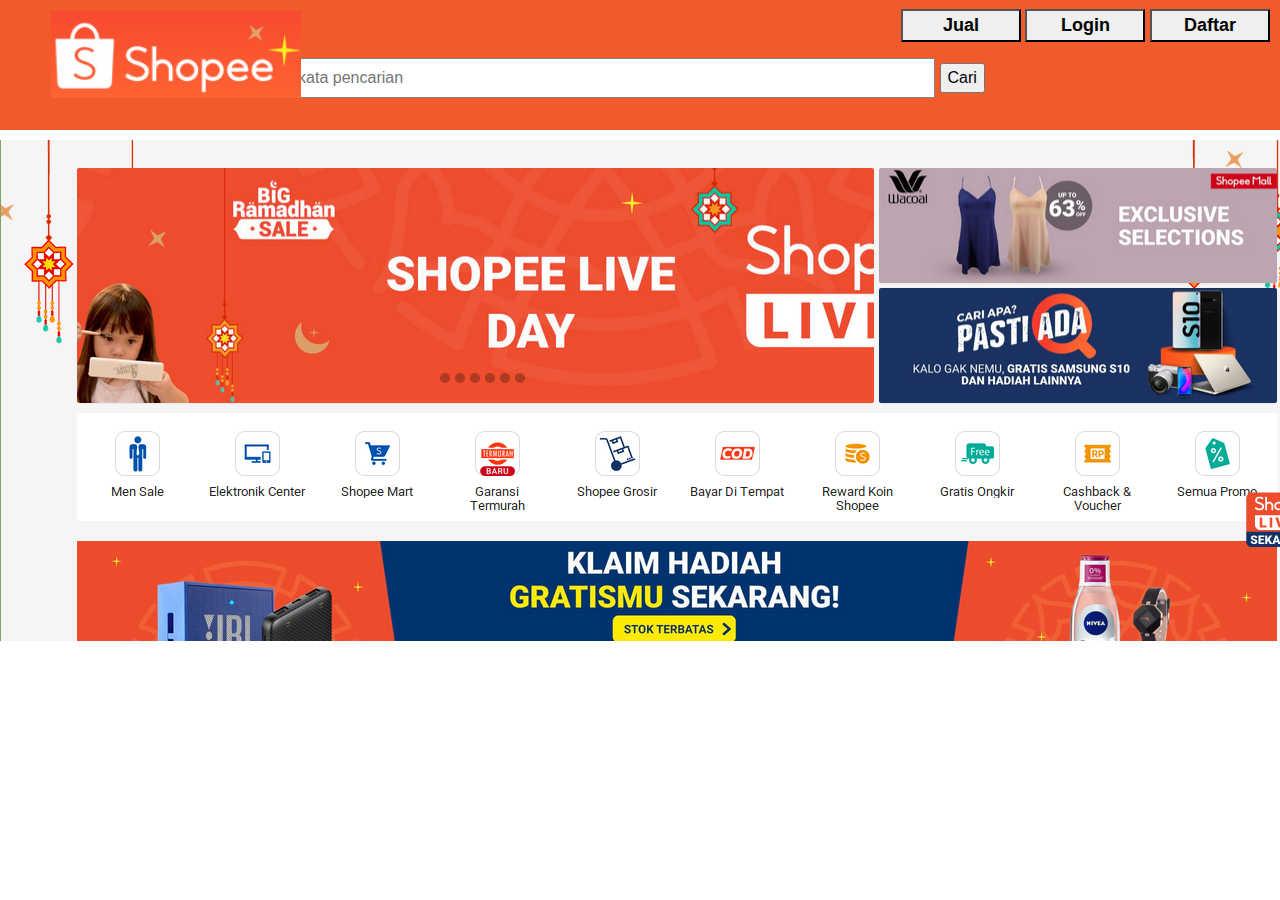
<file: prototype/index.html>
<!DOCTYPE html>
<html lang="en">
<head>
  <meta charset="UTF-8">
  <meta content="width=device-width, initial-scale=1.0"
        name="viewport">
  <meta content="ie=edge"
        http-equiv="X-UA-Compatible">
	<link rel="stylesheet" type="text/css" href="mantep1.css">
  <title>Shopee: Index</title>
  <style>
      #header{
            position: fixed;
            top: 0; left: 0; right: 0;
            background-color: rgb(241, 91, 43);
            border: 1px solid rgb(241, 91, 43);
            width: 100vw;
            height: 130px;
      }
      button.upper-right{
            position: relative;
            left: calc(100vw - 380px);
            width: 120px;
            top: 8px;
            font-size: 15px;
            display: inline-flexbox;
      }
      input#kotak-pencarian{
            border: 1px solid gray;
            background-color: white;
            width: 50vw;
            height: 40px;
      }
      .overlay{
            height: 0;
            width: 100%;
            position: fixed;
            z-index: 1;
            top: 0;
            left: 0;
            background-color: rgba(241, 91, 43, 0.7);
            overflow: hidden;
            transition: 0.5s;
      }
      div#loginbox form{
            position: relative;
            padding-top: 20px;
            border: 2px solid gray;
            width: 400px;
           /* height: 240px; */
            background-color: white;
      }
      div#registerbox form{
            position: relative;
            padding-top: 20px;
            border: 2px solid gray;
            width: 400px;
          /*  height: 200px; */
            background-color: white;
      }
	  
	  warna {
			color:#f4623a;
	  }
	  
      a.misc:hover{
            transform: scale(1.25, 1.25);
            text-decoration-line: underline;
      }
      button > p{
            font-size: 18px;
            font-weight: bold;
            margin: 0;
      }
  </style>
</head>
<body>
      <div id="header">
            <a href='sellerlogin.html'><button class="upper-right"><p>Jual</p></button></a>
            <button class="upper-right" onclick="toggleoverlay('loginoverlay')"><p>Login</p></button>
            <button class="upper-right" onclick="toggleoverlay('registeroverlay')"><p>Daftar</p></button><br/><br/>
            <div style='position: absolute; left: 50px; top: 10px;'>
                  <img src="images/shopeewhite.png" width='250px'>
            </div>
            <div style='display: inline-flexbox'>
                  <center>
                  <input id='kotak-pencarian' type="text" placeholder="kata pencarian">
                  <input onclick='gg()' type="button" value="Cari">
                  </center>
            </div>
      </div>
      <img src='images/indexfiller.png' width="device-width" style="position: absolute; top: 140px;">
    
      <div id='loginoverlay' class='overlay'>
            <center>
                  <div id='loginbox'>      
                        <form action="sellerhome.html" method="post">
                              <button type='button' style='position: absolute; right: 8px;' onclick="toggleoverlay('loginoverlay')"><b>X</b></button>
                              <h3>LOGIN</h3> 
                              <p style="position: absolute; left: 50px; display: inline;">Username</p>
                              <input type="text" class='logininput' style="position: absolute; right: 50px; display: inline;"><br/><br/>
                              <p style="position: absolute; left: 50px; display: inline;">Password</p>
                              <input type="text" class='logininput' style="position: absolute; right: 50px; display: inline;"><br/><br/><br/>
                              <!--<button onclick='redirection()' type="submit">Login</button><br/><br/>-->
							  <p class="btn btn-outline-primary" type="submit" onclick='redirection()'>Login</p>
                              <a class='misc warna' onclick='gg()' style='position: absolute; right: 10px;' on>Lupa Password</a><br/>
                        </form>
                        
                  </div>
            </center>
      </div>

      <div id='registeroverlay' class='overlay'>
            <center>
                  <div id='registerbox'>
                        <form action="sellerhome.html" method="post">
                              <button type='button' style='position: absolute; right: 8px;' onclick="toggleoverlay('registeroverlay')"><b>X</b></button>
                              <h3>DAFTAR</h3>  
                              <p style="position: absolute; left: 50px; display: inline;">Username</p>
                              <input type="text" class='logininput' style="position: absolute; right: 50px; display: inline;"><br/><br/>
                              <p style="position: absolute; left: 50px; display: inline;">Password</p>
                              <input type="text" class='logininput' style="position: absolute; right: 50px; display: inline;"><br/><br/>
                              <p class="btn btn-outline-primary" type="submit" onclick='redirection()'>Daftar</p>
                        </form>
                        
                  </div>
            </center>
      </div>

</body>
<script>
      function toggleoverlay(overlayscreen){
            ele = document.getElementById(overlayscreen);
            if(ele.style.height == 0 || ele.style.height == '0px'){
                  ele.style.height = '100%';
            } else {
                  ele.style.height = '0';
            }
            console.log(ele.style.height);
      }

      function redirection(){
            alert("In this testing, we only provide simulation mainly for seller page.\nAny Login / Register in this page will redirect you to seller page.")
      }
      function gg(){
            alert("Not Implemented by developer.");
      }
</script>
</html>
</file>
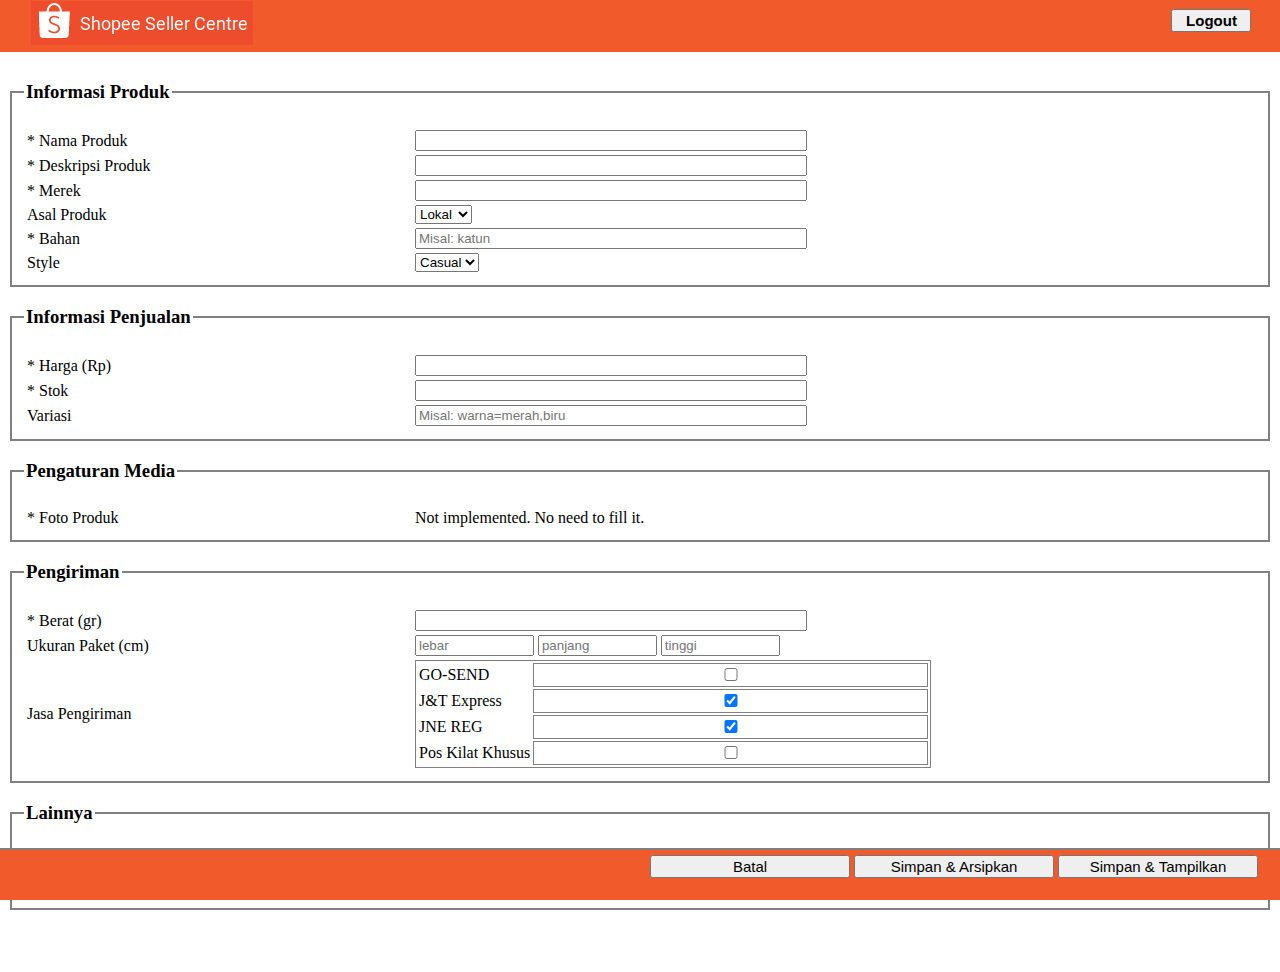
<file: prototype/addproduct.html>
<!DOCTYPE html>
<html lang="en">
<head>
  <meta charset="UTF-8">
  <meta content="width=device-width, initial-scale=1.0" name="viewport">
  <meta content="ie=edge" http-equiv="X-UA-Compatible">
  <title>Shopee: Add Product</title>
  <style>
      #header{
            position: fixed;
            top: 0; left: 0; right: 0;
            background-color: rgb(241, 91, 43);
            border: 1px solid rgb(241, 91, 43);
            width: 100vw;
            height: 50px;
      }
      .mandatory::before{
          content: "* ";
      }
      .category{
          border: 2px solid gray;
      }
      td.itemcategory{
          width: 30vw;
      }
      input{
          width: 30vw;
      }
      #footer{
          position: fixed;
          left: 0;
          right: 0;
          bottom: 0;
          border-top: 2px solid gray;
          background-color: rgb(241, 91, 43);
          height: 50px;
      }
      button.bottom-right{
            position: relative;
            left: calc(100vw - 630px);
            top: 5px;
            width: 200px;
            font-size: 15px;
            display: inline-flexbox;
      }
      .tooltips{
            visibility: hidden;
            max-width: 250px;
            background-color: black;
            color: #fff;
            text-align: center;
            border-radius: 6px;
            padding: 5px 0;

            /* Position the tooltip */
            position: absolute;
            z-index: 1;
      }
      .showtips:hover .tooltips{
          visibility: visible;
      }
      #logoutbutton{
            position: relative;
            left: calc(100vw - 110px);
            width: 80px;
            top: 8px;
            padding-right: 5px;
            font-size: 15px;
            display: inline-flexbox;
      }
  </style>
</head>
<body>
      <div id="header">
            <a href='sellerhome.html'><img src="images/shopeesellerlogo.png" style="position: absolute; top: 0px; left: 30px;"></a>
            <a href='sellerlogin.html'><button id='logoutbutton'><b>Logout</b></button></a>
        </div>
      <br/><br/><br/>
      <fieldset class='category'>      
            <legend><h3>Informasi Produk</h3></legend>
            <table>
                <tr>
                    <td class='mandatory itemcategory'>Nama Produk</td>
                    <td><input type="text" name='namaproduk'></td>
                </tr>
                <tr>
                    <td class='mandatory itemcategory'>Deskripsi Produk</td>
                    <td><input type="text" name='deskripsiproduk'></td>
                </tr>
                <tr>
                    <td class='mandatory itemcategory'>Merek</td>
                    <td><input type="text" name='merk'></td>
                </tr>
                <tr>
                    <td class='itemcategory'>Asal Produk</td>
                    <td>
                        <select>
                            <option>Lokal</option>
                            <option>Impor</option>
                        </select>
                    </td>
                </tr>
                <tr>
                    <td class='mandatory itemcategory'>Bahan</td>
                    <td><input type="text" name='bahan' placeholder="Misal: katun"></td>
                </tr>
                <tr>
                    <td class='itemcategory'>Style</td>
                    <td  class='showtips' style='width:100px;'>
                    <select name="dummy" id="dummyselect">
                        <option class="showtips">Casual</option>
                        <option class='showtips'>Formal</option>
                    </select>
                    <!-- <span class='tooltips'># Casual is a casual style<br/><br/># Formal is a formal style</span> -->
                    </td>
                </tr>
            </table>
        </fieldset>

        <fieldset class='category'>      
            <legend><h3>Informasi Penjualan</h3></legend>
            <table>
                <tr>
                    <td class='mandatory itemcategory'>Harga (Rp)</td>
                    <td><input type="text" name='harga'></td>
                </tr>
                <tr>
                    <td class='mandatory itemcategory'>Stok</td>
                    <td><input type="text" name='stok'></td>
                </tr>
                <tr>
                    <td class='itemcategory'>Variasi</td>
                    <td><input type="text" name='variasi' placeholder="Misal: warna=merah,biru"></td>
                </tr>
            </table>
        </fieldset>

        <fieldset class='category'>      
            <legend><h3>Pengaturan Media</h3></legend>
            <table>
                <tr>
                    <td class='mandatory itemcategory'>Foto Produk</td>
                    <td>Not implemented. No need to fill it.</td>
                </tr>
            </table>
        </fieldset>

        <fieldset class='category'>      
            <legend><h3>Pengiriman</h3></legend>
            <table>
                <tr>
                    <td class='mandatory itemcategory'>Berat (gr)</td>
                    <td><input type="text" name='berat'></td>
                </tr>
                <tr>
                    <td class='itemcategory'>Ukuran Paket (cm)</td>
                    <td>
                        <input style='width: calc(26vw/3);' type="text" name='lebar' placeholder="lebar">
                        <input style='width: calc(26vw/3);' type="text" name='panjang' placeholder="panjang">
                        <input style='width: calc(26vw/3);' type="text" name='tinggi' placeholder="tinggi">
                    </td>
                </tr>
                <tr>
                    <td class='itemcategory'>Jasa Pengiriman</td>
                    <td>
                        <table style="border: 1px solid gray;">
                            <tr width='500px'>
                                    <td>GO-SEND</td>
                                    <td style="border: 1px solid gray; width: 50px;">
                                        <input id='GO-SEND' type='checkbox'>
                                    </td>
                            </tr>
                            <tr width='500px'>
                                    <td>J&T Express</td>
                                    <td style="border: 1px solid gray; width: 50px;">
                                        <input id='JT-EXPRESS' type='checkbox' checked>
                                    </td>
                            </tr>
                            <tr width='500px'>
                                    <td>JNE REG</td>
                                    <td style="border: 1px solid gray; width: 50px;">
                                        <input id='JNE-REG' type='checkbox' checked>
                                    </td>
                            </tr>
                            <tr width='500px'>
                                    <td>Pos Kilat Khusus</td>
                                    <td style="border: 1px solid gray; width: 50px;">
                                        <input id='POS-KILAT-KHUSUS' type='checkbox'>
                                    </td>
                            </tr>
                        </table>
                    </td>
                </tr>
            </table>
        </fieldset>

        <fieldset class='category'>      
                <legend><h3>Lainnya</h3></legend>
                <table>
                    <tr>
                        <td class='mandatory itemcategory'>Kondisi</td>
                        <td>
                            <select>
                                <option>Baru</option>
                                <option>Bekas</option>
                            </select>
                        </td>
                    </tr>
                    <tr>
                        <td class='itemcategory'>SKU Induk</td>
                        <td><input type="text" name='skuinduk'></td>
                    </tr>
                </table>
            </fieldset>
        <br/><br/><br/>
        <div id='footer'>
            <a href='productlist.html'><button class="bottom-right">Batal</button></a>
            <a href='productlist.html'><button onclick='simpanalert()' class="bottom-right">Simpan & Arsipkan</button></a>
            <a href='productlist.html'><button onclick='simpanalert()' class="bottom-right">Simpan & Tampilkan</button></a>
        </div>
</body>
<script>
    function simpanalert(){
        alert("This is only a simulation and no data will be saved. (You won't see your data in product list).")
    }
</script>
</html>
</file>
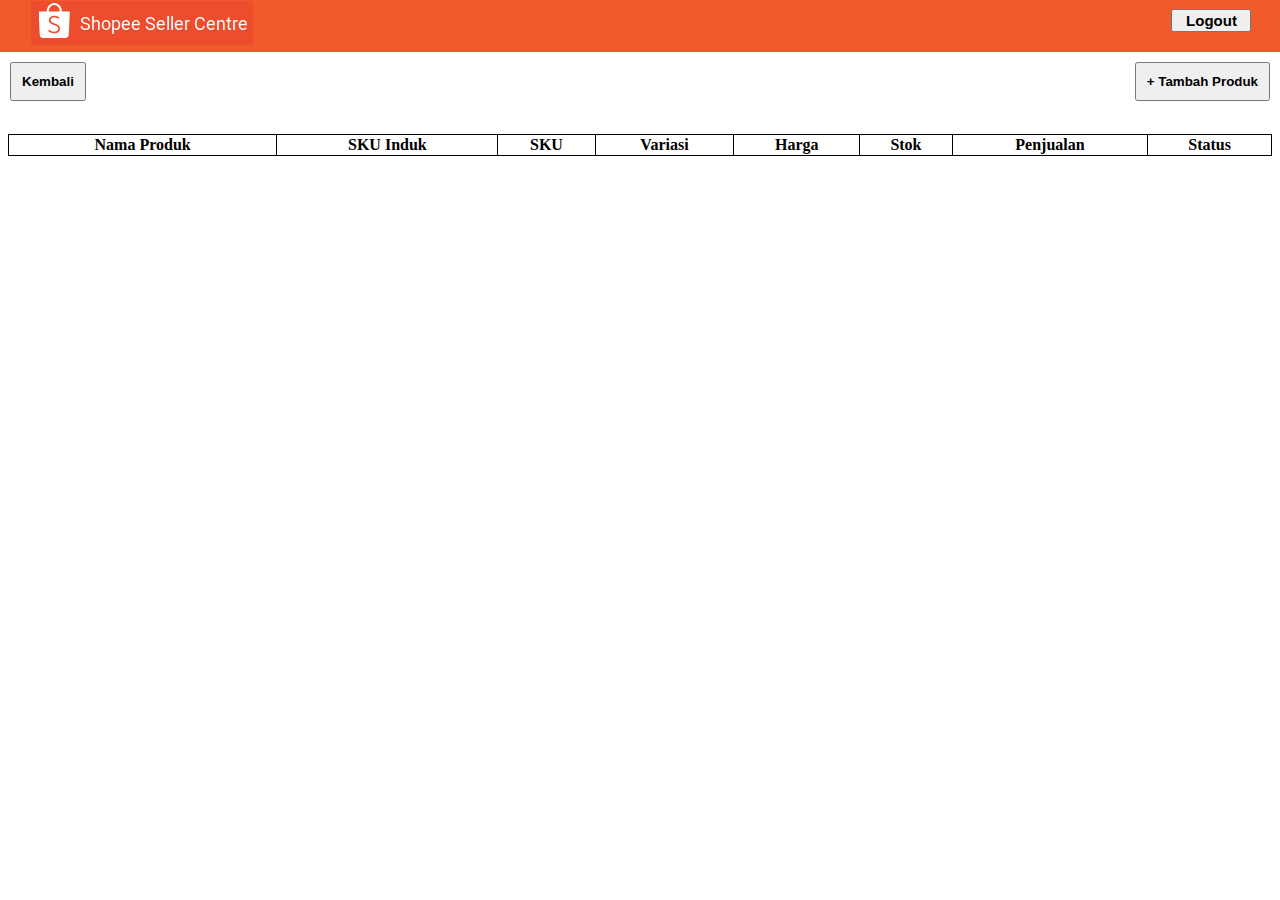
<file: prototype/productlist.html>
<!DOCTYPE html>
<html lang="en">
<head>
  <meta charset="UTF-8">
  <meta content="width=device-width, initial-scale=1.0" name="viewport">
  <meta content="ie=edge" http-equiv="X-UA-Compatible">
  <title>Shopee: Product List</title>
  <style>
      #header{
            position: fixed;
            top: 0; left: 0; right: 0;
            background-color: rgb(241, 91, 43);
            border: 1px solid rgb(241, 91, 43);
            width: 100vw;
            height: 50px;
      }
      table#listproduct, th, td{
          border: 1px solid black;
          border-collapse: collapse;
      }
      #logoutbutton{
            position: relative;
            left: calc(100vw - 110px);
            width: 80px;
            top: 8px;
            padding-right: 5px;
            font-size: 15px;
            display: inline-flexbox;
      }
  </style>
</head>
<body>
      <div id="header">
            <a href='sellerhome.html'><img src="images/shopeesellerlogo.png" style="position: absolute; top: 0px; left: 30px;"></a>
            <a href='sellerlogin.html'><button id='logoutbutton'><b>Logout</b></button></a>
        </div>
      <br/><br/><br/>
      <a href="sellerhome.html"><button style="padding: 10px; position: absolute; left: 10px;"><b>Kembali</b></button></a>
      <a href="addproduct.html"><button style="padding: 10px; position: absolute; right: 10px;"><b>+ Tambah Produk</b></button></a>
      <br/><br/><br/><br/>
      <table id='listproduct' width='100%'>
          <tr>
              <th>Nama Produk</th>
              <th>SKU Induk</th>
              <th>SKU</th>
              <th>Variasi</th>
              <th>Harga</th>
              <th>Stok</th>
              <th>Penjualan</th>
              <th>Status</th>
          </tr>
      </table>
</body>
</html>
</file>
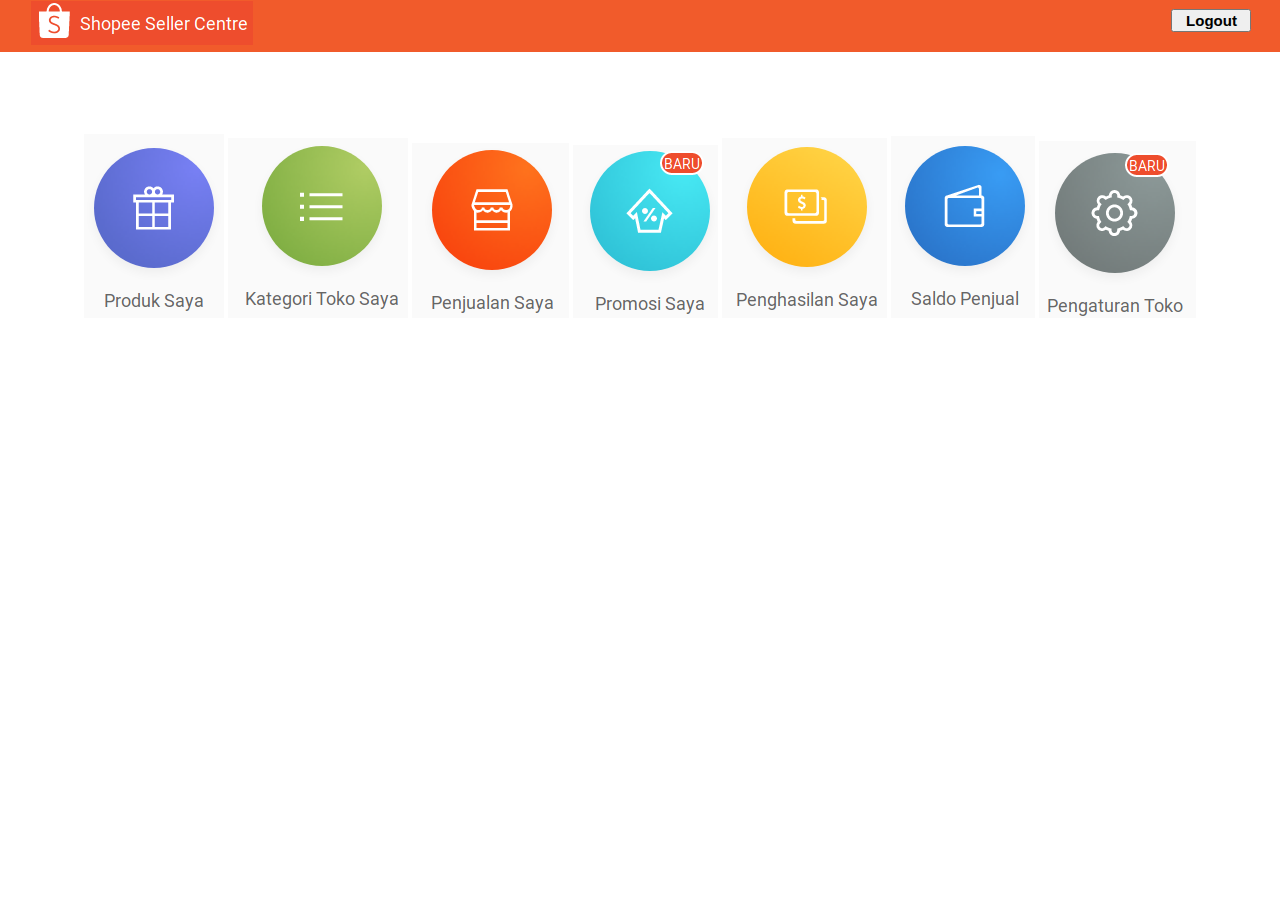
<file: prototype/sellerhome.html>
<!DOCTYPE html>
<html lang="en">
<head>
  <meta charset="UTF-8">
  <meta content="width=device-width, initial-scale=1.0" name="viewport">
  <meta content="ie=edge" http-equiv="X-UA-Compatible">
  <title>Shopee: Home</title>
  <style>
      #header{
            position: fixed;
            top: 0; left: 0; right: 0;
            background-color: rgb(241, 91, 43);
            border: 1px solid rgb(241, 91, 43);
            width: 100vw;
            height: 50px;
      }
      img.feature{
            display: inline-flex;
      }
      img.feature:hover{
            transform: scale(1.15, 1.15);
      }
      #logoutbutton{
            position: relative;
            left: calc(100vw - 110px);
            width: 80px;
            top: 8px;
            padding-right: 5px;
            font-size: 15px;
            display: inline-flexbox;
      }
  </style>
</head>
<body>
      <div id="header">
            <a href='sellerhome.html'><img src="images/shopeesellerlogo.png" style="position: absolute; top: 0px; left: 30px;"></a>
            <a href='sellerlogin.html'><button id='logoutbutton'><b>Logout</b></button></a>
      </div>
      <br/><br/><br/><br/><br/><br/><br/>
      <center>
      <div id='itemlist'>      
            <a href='productlist.html'><img class='feature' src='images/item_produk.png'></a>
            <a onclick="alert('Sorry, this feature/page not implemented by developer');"><img class='feature' src='images/item_kategoritoko.png'></a>
            <a onclick="alert('Sorry, this feature/page not implemented by developer');"><img class='feature' src='images/item_penjualan.png'></a>
            <a onclick="alert('Sorry, this feature/page not implemented by developer');"><img class='feature' src='images/item_promosi.png'></a>
            <a onclick="alert('Sorry, this feature/page not implemented by developer');"><img class='feature' src='images/item_penghasilan.png'></a>
            <a onclick="alert('Sorry, this feature/page not implemented by developer');"><img class='feature' src='images/item_saldopenjual.png'></a>
            <a href='shopsetting_profile.html'><img class='feature' src='images/item_pengaturantoko.png'></a>
      </div>
  </center>
</body>
</html>
</file>
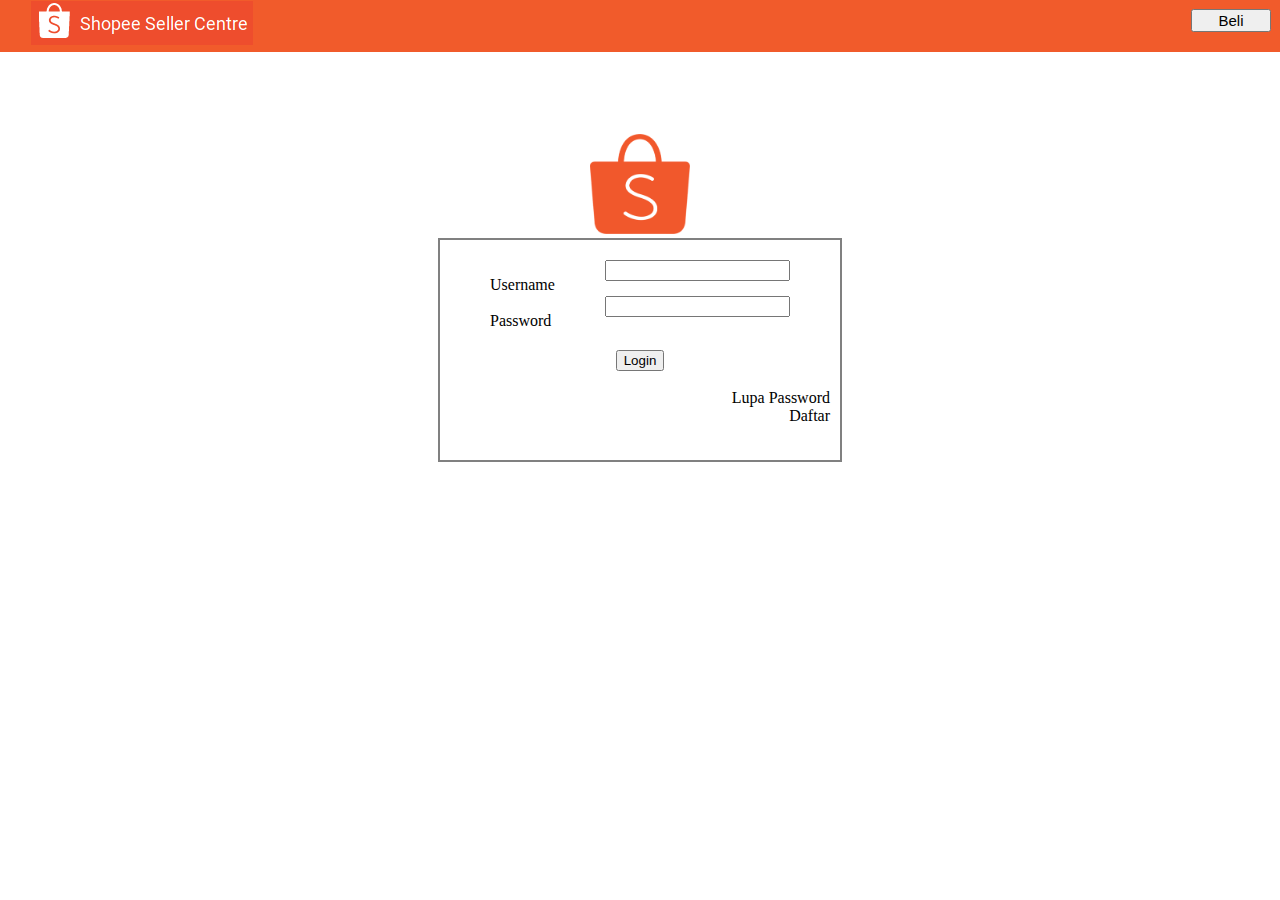
<file: prototype/sellerlogin.html>
<!DOCTYPE html>
<html lang="en">
<head>
  <meta charset="UTF-8">
  <meta content="width=device-width, initial-scale=1.0" name="viewport">
  <meta content="ie=edge" http-equiv="X-UA-Compatible">
  <title>Shopee: Login</title>
  <style>
      #header{
            position: fixed;
            top: 0; left: 0; right: 0;
            background-color: rgb(241, 91, 43);
            border: 1px solid rgb(241, 91, 43);
            width: 100vw;
            height: 50px;
      }
      button.upper-right{
            position: absolute;
            right: 10px;
            top: 8px;
            width: 80px;
            font-size: 15px;
            display: inline-flexbox;
      }
      div#loginbox{
          top: 150px;
          width: 50vw;
          /* position: absolute; */
      }
      .overlay{
            height: 0;
            width: 100%;
            position: fixed;
            z-index: 1;
            top: 0;
            left: 0;
            background-color: rgba(241, 91, 43, 0.7);
            overflow: hidden;
            transition: 0.5s;
      }
      div#loginbox form{
            position: relative;
            padding-top: 20px;
            border: 2px solid gray;
            width: 400px;
            height: 200px;
            background-color: white;
      }
      div#registerbox form{
            position: relative;
            padding-top: 20px;
            border: 2px solid gray;
            width: 400px;
            height: 200px;
            background-color: white;
      }
      a.misc:hover{
            transform: scale(1.25, 1.25);
            text-decoration-line: underline;
      }
  </style>
</head>
<body>
      <div id="header">
            <a href='index.html'><button class="upper-right">Beli</button></a>
            <a href='sellerlogin.html'><img src="images/shopeesellerlogo.png" style="position: absolute; top: 0px; left: 30px;"></a>
      </div>
      <br/><br/><br/><br/><br/><br/><br/>
      <center>
      <img src='images/shopee.png' width='100px'>
      <div id='loginbox'>      
            <form action="sellerhome.html" method="post">
                  <p style="position: absolute; left: 50px; display: inline;">Username</p>
                  <input type="text" class='logininput' style="position: absolute; right: 50px; display: inline;"><br/><br/>
                  <p style="position: absolute; left: 50px; display: inline;">Password</p>
                  <input type="text" class='logininput' style="position: absolute; right: 50px; display: inline;"><br/><br/><br/>
                  <button onclick='redirection()' type="submit">Login</button><br/><br/>
                  <a onclick='gg()' class='misc' style='position: absolute; right: 10px;' on>Lupa Password</a><br/>
                  <a class='misc' style='position: absolute; right: 10px;' onclick="toggleoverlay('registeroverlay')" id='daftarhelp'>Daftar</a>
            </form>
            
      </div>
      </center>
      <div id='registeroverlay' class='overlay'>
            <center>
                  <div id='registerbox'>
                        <form action="sellerhome.html" method="post">
                                    <button type='button' style='position: absolute; right: 8px;' onclick="toggleoverlay('registeroverlay')"><b>X</b></button>
                              <h3>DAFTAR</h3>  
                              <p style="position: absolute; left: 50px; display: inline;">Username</p>
                              <input type="text" class='logininput' style="position: absolute; right: 50px; display: inline;"><br/><br/>
                              <p style="position: absolute; left: 50px; display: inline;">Password</p>
                              <input type="text" class='logininput' style="position: absolute; right: 50px; display: inline;"><br/><br/><br/>
                              <button onclick='redirection()'type="submit">Daftar</button><br/><br/>
                        </form>
                        
                  </div>
            </center>
      </div>
</body>
<script>
      function toggleoverlay(overlayscreen){
            ele = document.getElementById(overlayscreen);
            if(ele.style.height == 0 || ele.style.height == '0px'){
                  ele.style.height = '100%';
            } else {
                  ele.style.height = '0';
            }
            console.log(ele.style.height);
      }
      function redirection(){
            alert("In this testing, we only provide simulation mainly for seller page.\nAny Login / Register in this page will redirect you to seller page.")
      }
      function gg(){
            alert("Not Implemented by developer.");
      }
</script>
</html>
</file>
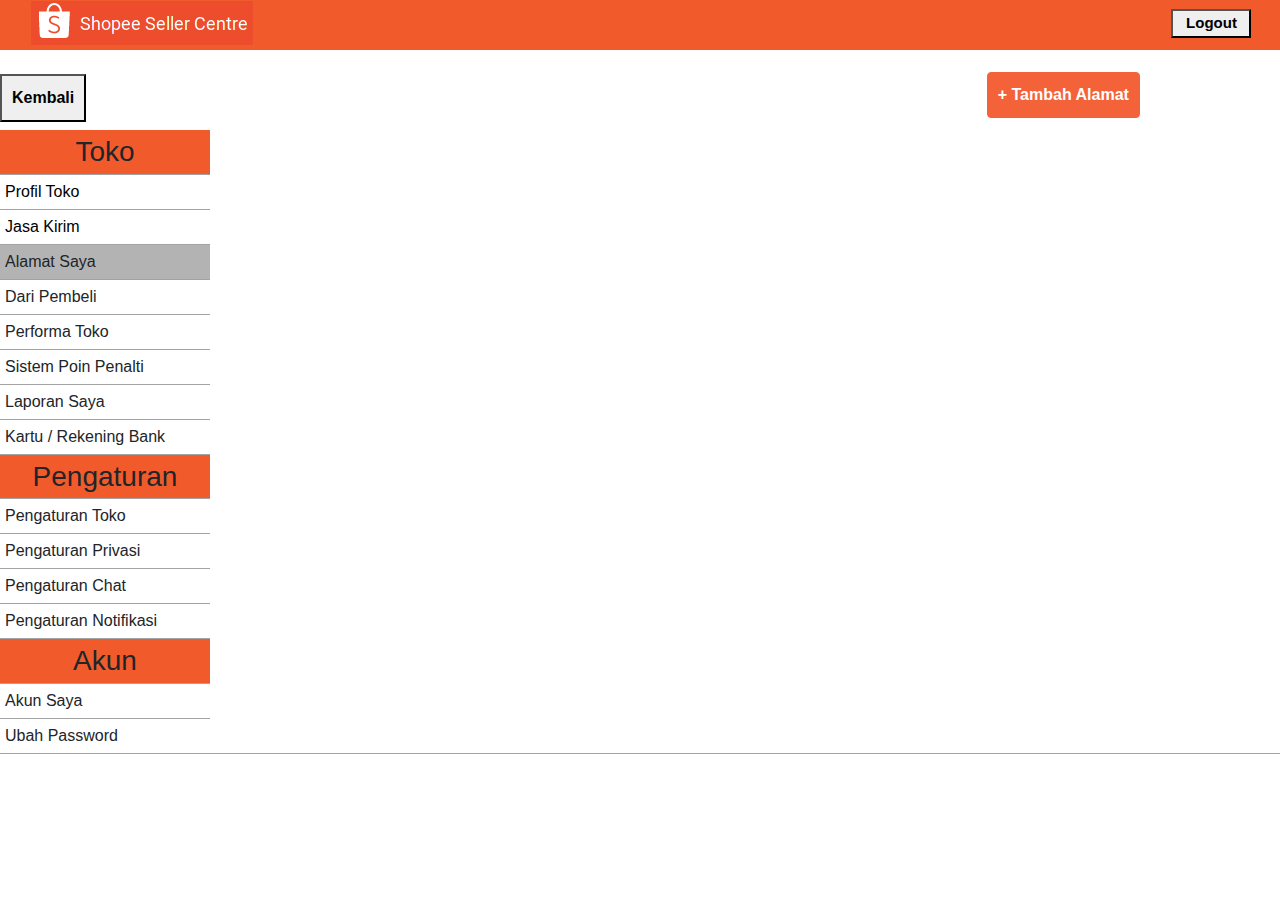
<file: prototype/shopsetting_address.html>
<!DOCTYPE html>
<html lang="en">
<head>
<link rel="stylesheet" type="text/css" href="mantep1.css">
  <meta charset="UTF-8">
  <meta content="width=device-width, initial-scale=1.0" name="viewport">
  <meta content="ie=edge" http-equiv="X-UA-Compatible">
  <title>Shopee: Shop Address</title>
  <style>
      #header{
            position: fixed;
            top: 0; left: 0; right: 0;
            background-color: rgb(241, 91, 43);
            border: 1px solid rgb(241, 91, 43);
            width: 100vw;
            height: 50px;
      }
      img.feature{
            display: inline-flex;
      }
      img.feature:hover{
            transform: scale(1.15, 1.15);
      }
      table, td, tr{
          padding: 5px;
          border-collapse: collapse;
          border-bottom: 1px solid rgb(163, 163, 163);
      }
      .datalistedposition{
        background-color: rgb(179, 179, 179);
      }
      tr > td{
          width: 210px;
      }
      .sidebaritem:hover{
        background-color: rgb(179, 179, 179);
      }
      .shopsettingpage{
          width: calc(100vw - 210px);
      }
      td>a{
            color: black;
            text-decoration: none;
      }
      div#addressbox{
          top: 150px;
          width: 70vw;
          /* position: absolute; */
      }
      div#addressbox form{
            position: relative;
            padding-top: 20px;
            border: 2px solid gray;
            width: 40vw;
            /* height: 400px; */
            background-color: white;
      }
      .overlay{
            height: 0;
            width: 100%;
            position: fixed;
            z-index: 1;
            top: 0;
            left: 0;
            background-color: rgba(241, 91, 43, 0.7);
            overflow: hidden;
            transition: 0.5s;
      }
      button.upper-right{
            position: absolute;
            right: 10px;
            top: 8px;
            width: 80px;
            font-size: 15px;
            display: inline-flexbox;
      }

      #logoutbutton{
            position: relative;
            left: calc(100vw - 110px);
            width: 80px;
            top: 8px;
            padding-right: 5px;
            font-size: 15px;
            display: inline-flexbox;
      }
  </style>
</head>
<body>
      <div id="header">
            <a href='sellerhome.html'><img src="images/shopeesellerlogo.png" style="position: absolute; top: 0px; left: 30px;"></a>
            <a href='sellerlogin.html'><button id='logoutbutton'><b>Logout</b></button></a>
      </div>
      
      <br/><br/><br/>
      <a href="sellerhome.html"><button style="padding: 10px; margin-bottom: 8px;"><b>Kembali</b></button></a>
      <!--<button style="padding: 10px; margin-bottom: 8px; position: relative; left: 70vw;" onclick="toggleoverlay('addressoverlay')"><b>+ Tambah Alamat</b></button>-->
	  <p class="btn btn-outline-primary" style="padding: 10px; margin-bottom: 8px; position: relative; left: 70vw;" onclick="toggleoverlay('addressoverlay')"><b>+ Tambah Alamat</b></p>
      <br/>
      
      <table id='sidebar'>
          <tr>
              <td style="background-color: rgb(241, 91, 43); border: none;"><center><h3 style='display: inline;'>Toko</h3></center></td>
              <td class='shopsettingpage' rowspan="100" style="border: none;">
                  
                  <div id='addresslist'>
                        
                  </div>
              </td>
          </tr>
          <tr><td><a href='shopsetting_profile.html'>Profil Toko</a></td></tr>
          <tr><td class='sidebaritem'><a href='shopsetting_deliveryservice.html'>Jasa Kirim</a></td></tr>
          <tr><td class='sidebaritem datalistedposition'>Alamat Saya</td></tr>
          <tr><td class='sidebaritem'><a onclick="alert('Sorry, this feature/page not implemented by developer');">Dari Pembeli</a></td></tr>
          <tr><td class='sidebaritem'><a onclick="alert('Sorry, this feature/page not implemented by developer');">Performa Toko</a></td></tr>
          <tr><td class='sidebaritem'><a onclick="alert('Sorry, this feature/page not implemented by developer');">Sistem Poin Penalti</a></td></tr>
          <tr><td class='sidebaritem'><a onclick="alert('Sorry, this feature/page not implemented by developer');">Laporan Saya</a></td></tr>
          <tr><td class='sidebaritem'><a onclick="alert('Sorry, this feature/page not implemented by developer');">Kartu / Rekening Bank</a></td></tr>
          <tr>
                <td style="background-color: rgb(241, 91, 43); border: none;"><center><h3 style='display: inline;'>Pengaturan</h3></center></td>
          </tr>
          <tr><td class='sidebaritem'><a onclick="alert('Sorry, this feature/page not implemented by developer');">Pengaturan Toko</a></td></tr>
          <tr><td class='sidebaritem'><a onclick="alert('Sorry, this feature/page not implemented by developer');">Pengaturan Privasi</a></td></tr>
          <tr><td class='sidebaritem'><a onclick="alert('Sorry, this feature/page not implemented by developer');">Pengaturan Chat</a></td></tr>
          <tr><td class='sidebaritem'><a onclick="alert('Sorry, this feature/page not implemented by developer');">Pengaturan Notifikasi</a></td></tr>
          <tr>
                <td style="background-color: rgb(241, 91, 43); border: none;"><center><h3 style='display: inline;'>Akun</h3></center></td>
          </tr>
          <tr><td class='sidebaritem'><a onclick="alert('Sorry, this feature/page not implemented by developer');">Akun Saya</a></td></tr>
          <tr><td class='sidebaritem'><a onclick="alert('Sorry, this feature/page not implemented by developer');">Ubah Password</a></td></tr>
      </table>
      
      <div id='addressoverlay' class='overlay'>
            <center>
                  <div id='addressbox'>
                        <form action="" method="post">
                              <button type='button' style='position: absolute; right: 8px;' onclick="toggleoverlay('addressoverlay')"><b>X</b></button>
                              <h3>ALAMAT BARU</h3>  
                              <p style="position: absolute; left: 50px; display: inline;">Nama Alamat Baru</p>
                              <input type="text" class='logininput' style="position: absolute; right: 50px; display: inline; width: 16vw;"><br/><br/>
                              <p style="position: absolute; left: 50px; display: inline;">No. Telepon</p>
                              <input type="text" class='logininput' style="position: absolute; right: 50px; display: inline; width: 16vw;"><br/><br/><br/>
                              <p style="position: absolute; left: 50px; display: inline;">Provinsi</p>
                              <!-- <input type="text" class='logininput' style="position: absolute; right: 50px; display: inline; width: 16vw;"><br/><br/> -->
                              <input list="province" style="position: absolute; right: 50px; display: inline; width: 16vw;">
                              <datalist id='province'>
                                    <option value='Jawa Timur'/>
                                    <option value='Kalimantan Utara'/>
                              </datalist>
                              <br/><br/><br/>
                              <p style="position: absolute; left: 50px; display: inline;">Kabupaten</p>
                              <!-- <input type="text" class='logininput' style="position: absolute; right: 50px; display: inline; width: 16vw;"><br/><br/> -->
                              <input list="kabupaten" style="position: absolute; right: 50px; display: inline; width: 16vw;">
                              <datalist id='kabupaten'>
                                    <option value='Kediri'/>
                                    <option value='Surabaya'/>
                              </datalist>
                              <br/><br/><br/>
                              <p style="position: absolute; left: 50px; display: inline;">Kecamatan</p>
                              <!-- <input type="text" class='logininput' style="position: absolute; right: 50px; display: inline; width: 16vw;"><br/><br/> -->
                              <input list="kecamatan" style="position: absolute; right: 50px; display: inline; width: 16vw;">
                              <datalist id='kecamatan'>
                                    <option value='Kauman'/>
                                    <option value='Sukolilo'/>
                              </datalist>
                              <br/><br/><br/>
                              <p style="position: absolute; left: 50px; display: inline;">Nama Jalan</p>
                              <input type="text" class='logininput' style="position: absolute; right: 50px; display: inline; width: 16vw;"><br/>
                              <br/>
                              <!--<button onclick='simpanalert()' type="submit">Tambah</button><br/><br/>-->
							  <p class="btn btn-outline-primary" type="submit" onclick='simpanalert()'>Tambah</p>
                        </form>
                        
                  </div>
            </center>
      </div>

</body>
<script>
      function toggleoverlay(overlayscreen){
            ele = document.getElementById(overlayscreen);
            if(ele.style.height == 0 || ele.style.height == '0px'){
                  ele.style.height = '100%';
            } else {
                  ele.style.height = '0';
            }
            console.log(ele.innerHTML);
      }
      function simpanalert(){
        alert("This is only a simulation and no data will be saved. (You won't see your data in product list).")
    }
</script>
</html>
</file>
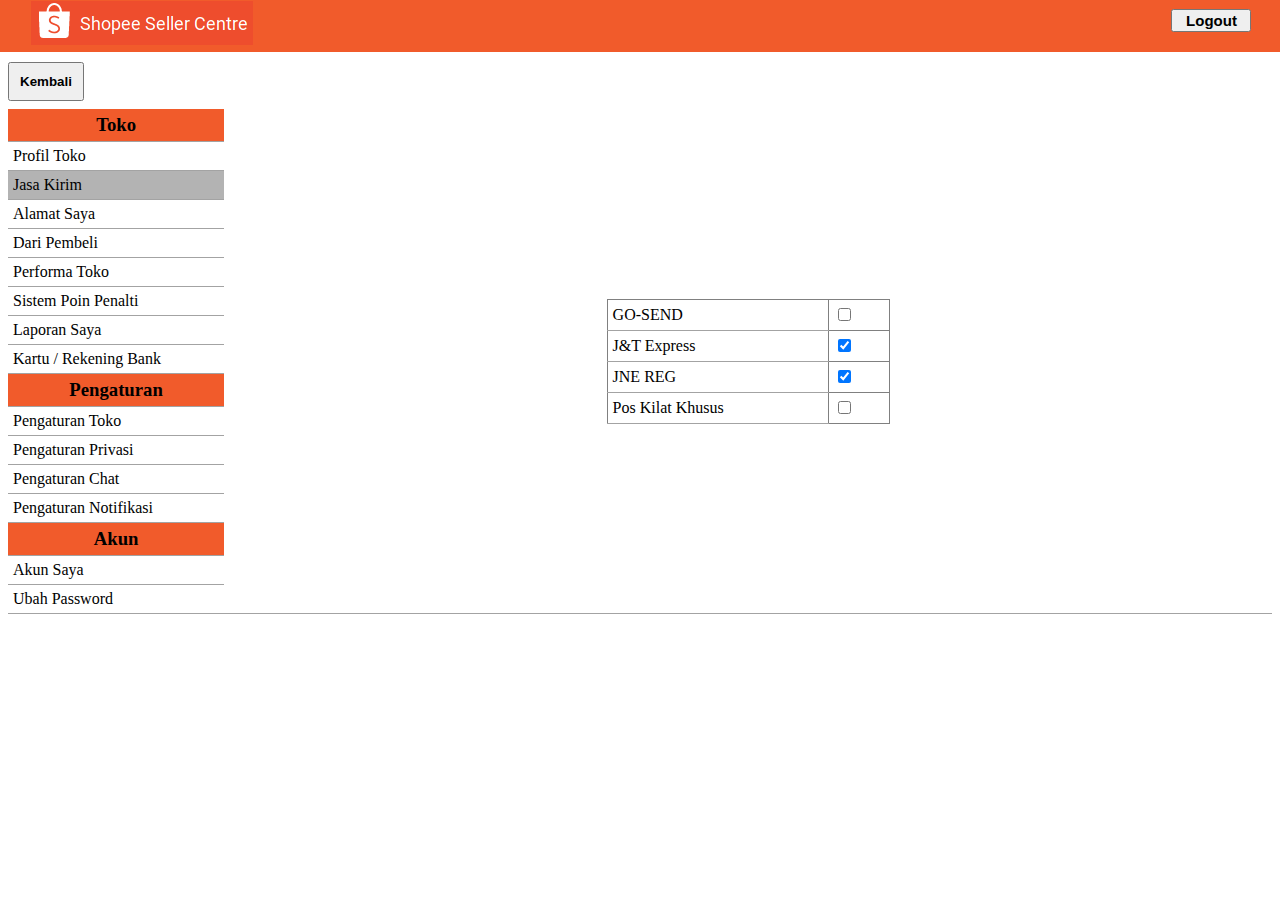
<file: prototype/shopsetting_deliveryservice.html>
<!DOCTYPE html>
<html lang="en">
<head>
  <meta charset="UTF-8">
  <meta content="width=device-width, initial-scale=1.0" name="viewport">
  <meta content="ie=edge" http-equiv="X-UA-Compatible">
  <title>Shopee: Delivery Service</title>
  <style>
      #header{
            position: fixed;
            top: 0; left: 0; right: 0;
            background-color: rgb(241, 91, 43);
            border: 1px solid rgb(241, 91, 43);
            width: 100vw;
            height: 50px;
      }
      img.feature{
            display: inline-flex;
      }
      img.feature:hover{
            transform: scale(1.15, 1.15);
      }
      table, td, tr{
          padding: 5px;
          border-collapse: collapse;
          border-bottom: 1px solid rgb(163, 163, 163);
      }
      .selectedposition{
        background-color: rgb(179, 179, 179);
      }
      tr > td{
          width: 210px;
      }
      .sidebaritem:hover{
        background-color: rgb(179, 179, 179);
      }
      .shopsettingpage{
          width: calc(100vw - 210px);
      }
      td>a{
            color: black;
            text-decoration: none;
      }
      div#confirmbox{
          top: 150px;
          width: 70vw;
          /* position: absolute; */
          position: relative;
            padding-top: 20px;
            border: 2px solid gray;
            width: 40vw;
            background-color: white;
      }
      .overlay{
            height: 0;
            width: 100%;
            position: fixed;
            z-index: 1;
            top: 0;
            left: 0;
            background-color: rgba(241, 91, 43, 0.7);
            overflow: hidden;
            transition: 0.5s;
      }
      #logoutbutton{
            position: relative;
            left: calc(100vw - 110px);
            width: 80px;
            top: 8px;
            padding-right: 5px;
            font-size: 15px;
            display: inline-flexbox;
      }
  </style>
</head>
<body>
      <div id="header">
            <a href='sellerhome.html'><img src="images/shopeesellerlogo.png" style="position: absolute; top: 0px; left: 30px;"></a>
            <a href='sellerlogin.html'><button id='logoutbutton'><b>Logout</b></button></a>
      </div>
      
      <br/><br/><br/>
      <a href="sellerhome.html"><button style="padding: 10px; margin-bottom: 8px;"><b>Kembali</b></button></a>
      <br/>
      <table id='sidebar'>
          <tr>
              <td style="background-color: rgb(241, 91, 43); border: none;"><center><h3 style='display: inline;'>Toko</h3></center></td>
              <td class='shopsettingpage' rowspan="100" style="border: none;">
                <center>
                  <table style="border: 1px solid gray;">
                        <tr width='500px'>
                              <td>GO-SEND</td>
                              <td style="border: 1px solid gray; width: 50px;">
                                    <input id='GO-SEND' onchange='confirm("GO-SEND")' type='checkbox'>
                              </td>
                        </tr>
                        <tr width='500px'>
                              <td>J&T Express</td>
                              <td style="border: 1px solid gray; width: 50px;">
                                    <input id='JT-EXPRESS' onchange='confirm("JT-EXPRESS")' type='checkbox' checked>
                              </td>
                        </tr>
                        <tr width='500px'>
                              <td>JNE REG</td>
                              <td style="border: 1px solid gray; width: 50px;">
                                    <input id='JNE-REG' onchange='confirm("JNE-REG")' type='checkbox' checked>
                              </td>
                        </tr>
                        <tr width='500px'>
                              <td>Pos Kilat Khusus</td>
                              <td style="border: 1px solid gray; width: 50px;">
                                    <input id='POS-KILAT-KHUSUS' onchange='confirm("POS-KILAT-KHUSUS")' type='checkbox'>
                              </td>
                        </tr>
                  </table>
                </center>
              </td>
          </tr>
          <tr><td><a href='shopsetting_profile.html'>Profil Toko</a></td></tr>
          <tr><td class='sidebaritem selectedposition'>Jasa Kirim</td></tr>
          <tr><td class='sidebaritem'><a href='shopsetting_address.html'>Alamat Saya</a></td></tr>
          <tr><td class='sidebaritem'><a onclick="alert('Sorry, this feature/page not implemented by developer');">Dari Pembeli</a></td></tr>
          <tr><td class='sidebaritem'><a onclick="alert('Sorry, this feature/page not implemented by developer');">Performa Toko</a></td></tr>
          <tr><td class='sidebaritem'><a onclick="alert('Sorry, this feature/page not implemented by developer');">Sistem Poin Penalti</a></td></tr>
          <tr><td class='sidebaritem'><a onclick="alert('Sorry, this feature/page not implemented by developer');">Laporan Saya</a></td></tr>
          <tr><td class='sidebaritem'><a onclick="alert('Sorry, this feature/page not implemented by developer');">Kartu / Rekening Bank</a></td></tr>
          <tr>
                <td style="background-color: rgb(241, 91, 43); border: none;"><center><h3 style='display: inline;'>Pengaturan</h3></center></td>
          </tr>
          <tr><td class='sidebaritem'><a onclick="alert('Sorry, this feature/page not implemented by developer');">Pengaturan Toko</a></td></tr>
          <tr><td class='sidebaritem'><a onclick="alert('Sorry, this feature/page not implemented by developer');">Pengaturan Privasi</a></td></tr>
          <tr><td class='sidebaritem'><a onclick="alert('Sorry, this feature/page not implemented by developer');">Pengaturan Chat</a></td></tr>
          <tr><td class='sidebaritem'><a onclick="alert('Sorry, this feature/page not implemented by developer');">Pengaturan Notifikasi</a></td></tr>
          <tr>
                <td style="background-color: rgb(241, 91, 43); border: none;"><center><h3 style='display: inline;'>Akun</h3></center></td>
          </tr>
          <tr><td class='sidebaritem'><a onclick="alert('Sorry, this feature/page not implemented by developer');">Akun Saya</a></td></tr>
          <tr><td class='sidebaritem'><a onclick="alert('Sorry, this feature/page not implemented by developer');">Ubah Password</a></td></tr>
      </table>
      
      <div id='confirmoverlay' class='overlay'>
            <center>
                  <div id='confirmbox'>
                        <h3>Yakin?</h3>
                        <br/>
                        <button onclick="cancelclick()" style='display: inline-flex'>Batal</button>
                        <button onclick="toggleoverlay('confirmoverlay');" style='display: inline-flex'>Ok</button>
                        <br/><br/>
                  </div>
            </center>
      </div>

</body>
<script>
      "use strict";
      var deliveryname;
      function toggleoverlay(overlayscreen){
            var ele = document.getElementById(overlayscreen);
            if(ele.style.height == 0 || ele.style.height == '0px'){
                  ele.style.height = '100%';
            } else {
                  ele.style.height = '0';
            }
            // console.log(ele.innerHTML);
      }

      function cancelclick(){
            document.getElementById(deliveryname).checked ^= 1;
            // alert("You will see the checkbox remain unchanged.\n\nThe main point in this task is your ability to perceive 'Batal' and 'OK' as button.")
            toggleoverlay('confirmoverlay');
      }

      function confirm(id){
            toggleoverlay('confirmoverlay');
            deliveryname = id;
      }
</script>
</html>
</file>
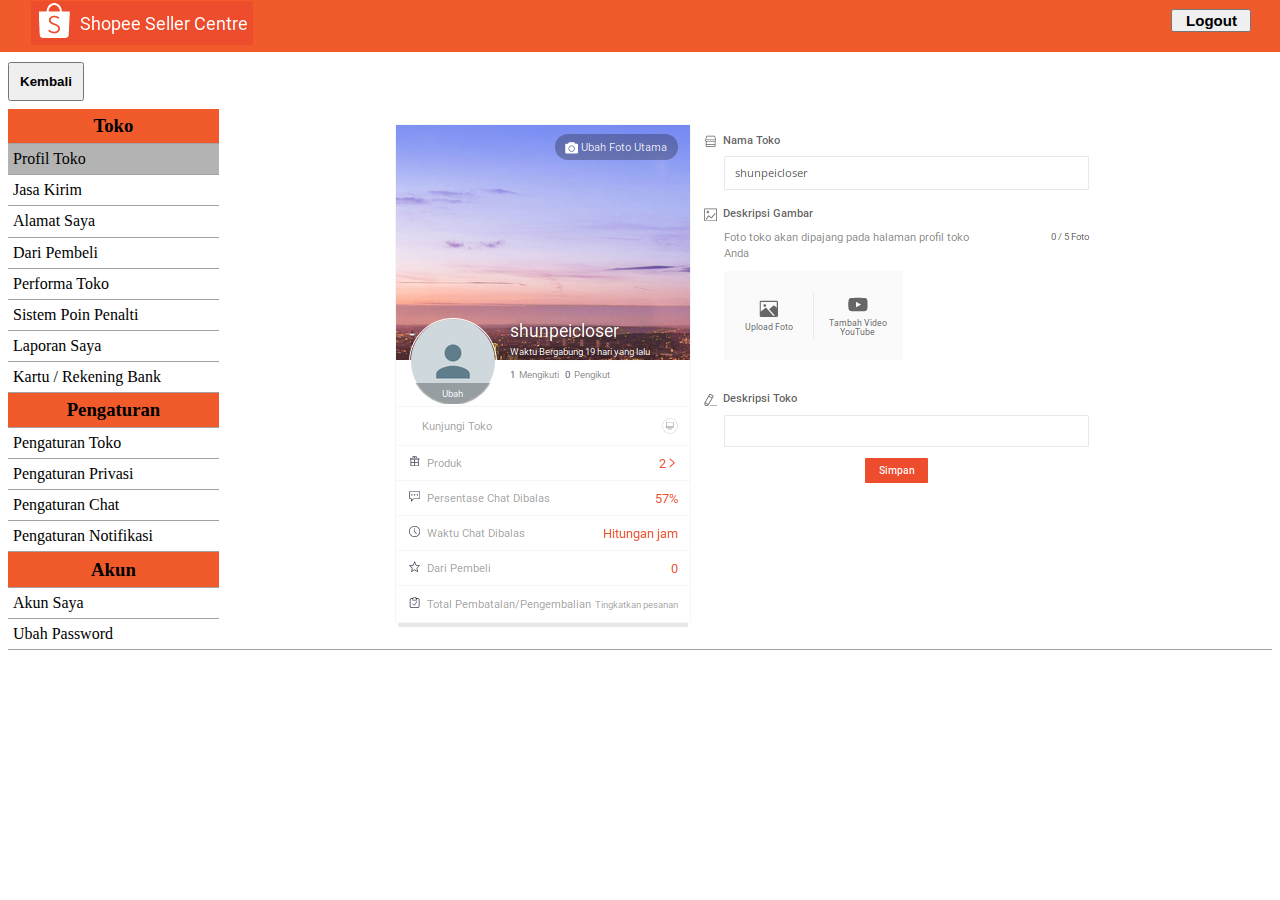
<file: prototype/shopsetting_profile.html>
<!DOCTYPE html>
<html lang="en">
<head>
  <meta charset="UTF-8">
  <meta content="width=device-width, initial-scale=1.0" name="viewport">
  <meta content="ie=edge" http-equiv="X-UA-Compatible">
  <title>Shopee: Shop Profile</title>
  <style>
      #header{
            position: fixed;
            top: 0; left: 0; right: 0;
            background-color: rgb(241, 91, 43);
            border: 1px solid rgb(241, 91, 43);
            width: 100vw;
            height: 50px;
      }
      img.feature{
            display: inline-flex;
      }
      img.feature:hover{
            transform: scale(1.15, 1.15);
      }
      table, td, tr{
          padding: 5px;
          border-collapse: collapse;
          border-bottom: 1px solid rgb(163, 163, 163);
      }
      .selectedposition{
        background-color: rgb(179, 179, 179);
      }
      tr > td{
          width: 210px;
      }
      .sidebaritem:hover{
        background-color: rgb(179, 179, 179);
      }
      .shopsettingpage{
          width: calc(100vw - 210px);
      }
      td>a{
            color: black;
            text-decoration: none;
      }
      #logoutbutton{
            position: relative;
            left: calc(100vw - 110px);
            width: 80px;
            top: 8px;
            padding-right: 5px;
            font-size: 15px;
            display: inline-flexbox;
      }
  </style>
</head>
<body>
      <div id="header">
            <a href='sellerhome.html'><img src="images/shopeesellerlogo.png" style="position: absolute; top: 0px; left: 30px;"></a>
            <a href='sellerlogin.html'><button id='logoutbutton'><b>Logout</b></button></a>
      </div>
      
      <br/><br/><br/>
      <a href="sellerhome.html"><button style="padding: 10px; margin-bottom: 8px;"><b>Kembali</b></button></a>
      <br/>
      <table id='sidebar'>
          <tr>
              <td style="background-color: rgb(241, 91, 43); border: none;"><center><h3 style='display: inline;'>Toko</h3></center></td>
              <td class='shopsettingpage' rowspan="100" style="border: none;">
                <center><img src='images/profil.png'></center>
              </td>
          </tr>
          <tr class='selectedposition'><td>Profil Toko</td></tr>
          <tr><td class='sidebaritem'><a href='shopsetting_deliveryservice.html'>Jasa Kirim</a></td></tr>
          <tr><td class='sidebaritem'><a href='shopsetting_address.html'>Alamat Saya</a></td></tr>
          <tr><td class='sidebaritem'><a onclick="alert('Sorry, this feature/page not implemented by developer');">Dari Pembeli</a></td></tr>
          <tr><td class='sidebaritem'><a onclick="alert('Sorry, this feature/page not implemented by developer');">Performa Toko</a></td></tr>
          <tr><td class='sidebaritem'><a onclick="alert('Sorry, this feature/page not implemented by developer');">Sistem Poin Penalti</a></td></tr>
          <tr><td class='sidebaritem'><a onclick="alert('Sorry, this feature/page not implemented by developer');">Laporan Saya</a></td></tr>
          <tr><td class='sidebaritem'><a onclick="alert('Sorry, this feature/page not implemented by developer');">Kartu / Rekening Bank</a></td></tr>
          <tr>
                <td style="background-color: rgb(241, 91, 43); border: none;"><center><h3 style='display: inline;'>Pengaturan</h3></center></td>
          </tr>
          <tr><td class='sidebaritem'><a onclick="alert('Sorry, this feature/page not implemented by developer');">Pengaturan Toko</a></td></tr>
          <tr><td class='sidebaritem'><a onclick="alert('Sorry, this feature/page not implemented by developer');">Pengaturan Privasi</a></td></tr>
          <tr><td class='sidebaritem'><a onclick="alert('Sorry, this feature/page not implemented by developer');">Pengaturan Chat</a></td></tr>
          <tr><td class='sidebaritem'><a onclick="alert('Sorry, this feature/page not implemented by developer');">Pengaturan Notifikasi</a></td></tr>
          <tr>
                <td style="background-color: rgb(241, 91, 43); border: none;"><center><h3 style='display: inline;'>Akun</h3></center></td>
          </tr>
          <tr><td class='sidebaritem'><a onclick="alert('Sorry, this feature/page not implemented by developer');">Akun Saya</a></td></tr>
          <tr><td class='sidebaritem'><a onclick="alert('Sorry, this feature/page not implemented by developer');">Ubah Password</a></td></tr>
      </table>
      
</body>
</html>
</file>
